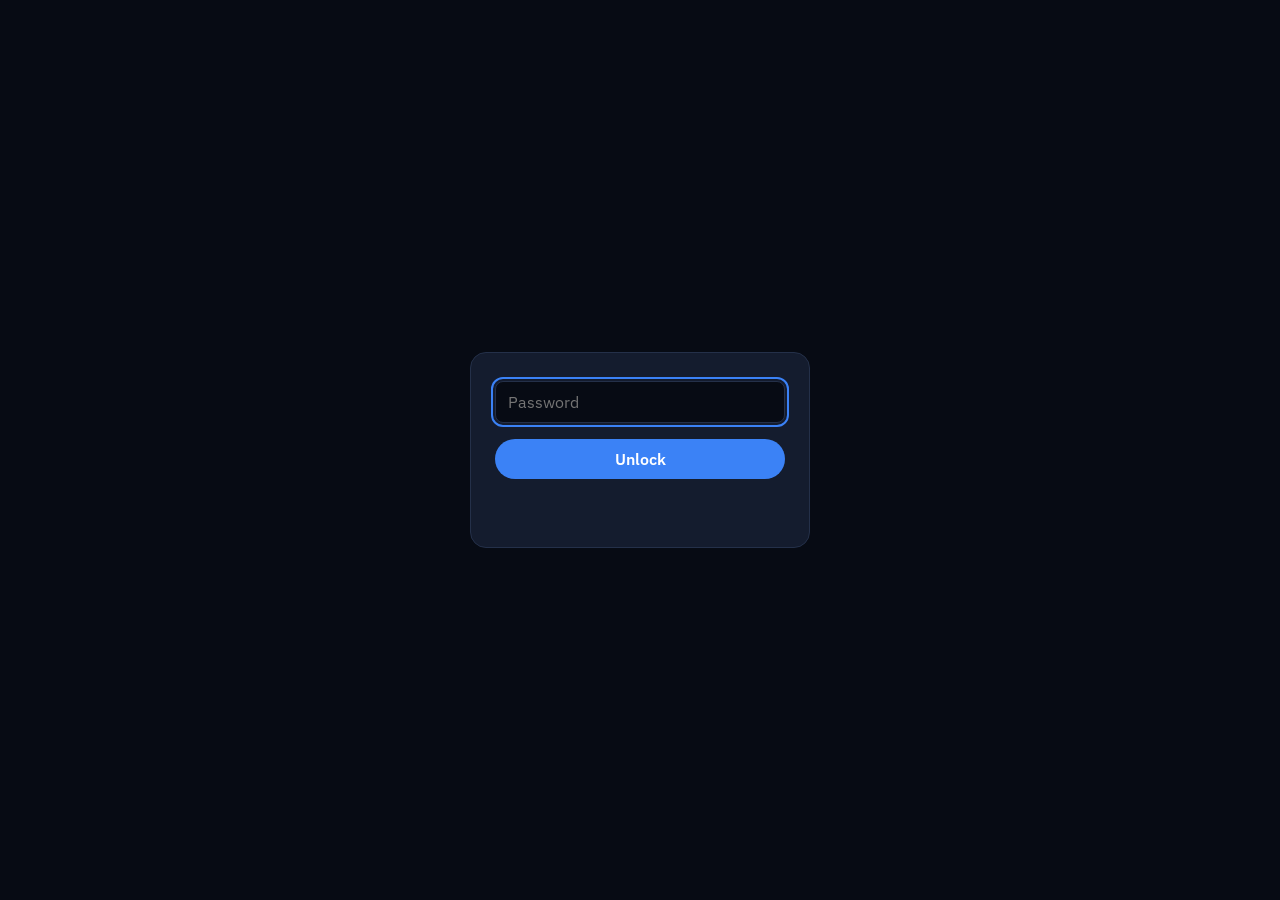
<file: extension/frontend/index.html>
<!DOCTYPE html>
<html lang="en">
<head>
  <meta charset="UTF-8" />
  <meta name="viewport" content="width=device-width, initial-scale=1" />
  <title>Piano</title>
  <link rel="preconnect" href="https://fonts.googleapis.com" />
  <link rel="preconnect" href="https://fonts.gstatic.com" crossorigin />
  <link href="https://fonts.googleapis.com/css2?family=IBM+Plex+Sans:wght@400;500;600;700&family=IBM+Plex+Mono:wght@400;500&display=swap" rel="stylesheet" />
  <link rel="icon" type="image/png" href="assets/icon.png" />
  <link rel="stylesheet" href="css/styles.css" />
</head>
<body>
  <div id="auth-overlay" class="auth-overlay">
    <form id="auth-form" class="auth-card" autocomplete="off">
      <label class="sr-only" for="auth-password">Password</label>
      <input id="auth-password" name="password" type="password" placeholder="Password" autocomplete="current-password" required />
      <button type="submit" id="auth-submit">Unlock</button>
      <p id="auth-error" class="auth-error" role="alert"></p>
    </form>
  </div>


  <header class="topbar">
    <div class="brand">
      <div class="header-live" id="header-live" hidden title="Live stream is available">
        <span class="pulse" aria-hidden="true"></span>
        <span id="header-live-text">LIVE</span>
      </div>
    </div>
    <div class="status-pills">
      <button type="button" class="header-toggle" id="sidebar-toggle" aria-pressed="true" aria-controls="side-panel">
        Hide sidebar
      </button>
      <button type="button" class="listen-toggle" id="listen-toggle" aria-pressed="false">
        <span class="listen-switch" aria-hidden="true"></span>
        <span id="listen-toggle-label">Voice assistant off</span>
      </button>
      <div class="pill"><span class="dot" id="health-dot"></span><span id="health-label">Connecting…</span></div>
      <div class="pill"><span class="dot" id="live-dot"></span><span id="live-label">Idle</span></div>
      <div class="pill"><span class="dot" id="voice-dot"></span><span id="voice-label">No voice yet</span></div>
    </div>
  </header>

  <main id="main">
    <section id="panel-live" class="panel">
      <div class="stage" id="live-stage">
        <canvas id="live-canvas" aria-label="Live desktop stream" hidden></canvas>
        <div id="live-empty" class="empty-stage">
        </div>
        <div class="live-badge" id="live-badge" hidden><span class="pulse" aria-hidden="true"></span> <span id="live-badge-text">LIVE</span></div>
        <div class="live-toolbar" id="live-toolbar">
          <button type="button" id="live-pause" aria-pressed="false">Pause</button>
          <button type="button" id="live-pip" aria-pressed="false" title="Small window that stays on top">Mini player</button>
          <button type="button" id="live-snap">Snapshot</button>
          <button type="button" id="live-full">Full screen</button>
        </div>
        <video id="live-pip-video" class="pip-video" muted playsinline autoplay></video>
      </div>
      <div class="live-bar">
        <div class="live-meta" id="live-meta">No active session</div>
        <div class="live-bar-actions">
          <label class="autoplay">
            <input type="checkbox" id="live-alert" checked />
            Sound when live
          </label>
          <p class="live-hint">Space pause · P mini player · F full screen · S snapshot</p>
        </div>
      </div>
      <p class="sr-only" id="live-announce" aria-live="polite"></p>
    </section>

    <aside class="side-panel" id="side-panel">
      <section class="join-panel" aria-labelledby="join-heading">
        <div class="join-head">
          <div>
            <h2 id="join-heading">Share times</h2>
            <p class="join-sub" id="join-count">Date and time the PC started sharing the screen</p>
          </div>
        </div>
        <ol id="join-list" class="join-list"></ol>
        <p id="join-empty" class="join-empty">No shares yet. Date and time appear when the PC starts screen sharing.</p>
      </section>

      <section class="voice-panel" aria-labelledby="voice-heading">
        <div class="voice-head">
          <div>
            <h2 id="voice-heading">Voice clips</h2>
          </div>
          <label class="autoplay">
            <input type="checkbox" id="voice-autoplay" checked />
            Play new clips
          </label>
        </div>
        <p class="sr-only" id="voice-live" aria-live="polite"></p>
        <div class="voice-body">
          <ol id="voice-list" class="voice-list"></ol>
        </div>
      </section>
    </aside>
  </main>

  <script src="js/config.js"></script>
  <script src="js/app.js"></script>
</body>
</html>
</file>
<file: extension/frontend/css/styles.css>
:root {
  --bg: #070b14;
  --bg-header: #0c1220;
  --surface: #141c2e;
  --line: #243049;
  --text: #e8eef9;
  --muted: #93a0bb;
  --accent: #3b82f6;
  --live: #f43f5e;
  --ok: #34d399;
}

*,
*::before,
*::after { box-sizing: border-box; }

html, body { margin: 0; height: 100%; }

body {
  font-family: "IBM Plex Sans", "Segoe UI", sans-serif;
  background: var(--bg);
  color: var(--text);
  display: grid;
  grid-template-rows: auto 1fr;
}

.skip-link {
  position: absolute;
  left: 12px;
  top: -40px;
  background: var(--accent);
  color: white;
  padding: 8px 12px;
  border-radius: 8px;
  z-index: 10;
}

.skip-link:focus { top: 12px; }

.sr-only {
  position: absolute;
  width: 1px;
  height: 1px;
  padding: 0;
  margin: -1px;
  overflow: hidden;
  clip: rect(0, 0, 0, 0);
  white-space: nowrap;
  border: 0;
}

.topbar {
  display: flex;
  align-items: center;
  gap: 24px;
  padding: 12px 20px;
  border-bottom: 1px solid var(--line);
  background: var(--bg-header);
}

.brand { display: flex; align-items: center; gap: 12px; }

.logo {
  width: 36px;
  height: 36px;
  border-radius: 10px;
  object-fit: cover;
  background: #000;
  display: block;
  flex-shrink: 0;
}

.brand h1 { margin: 0; font-size: 18px; font-weight: 600; }
.brand p { margin: 2px 0 0; color: var(--muted); font-size: 13px; }

.header-live {
  display: inline-flex;
  align-items: center;
  gap: 8px;
  margin-left: 4px;
  padding: 6px 10px;
  border-radius: 999px;
  background: rgba(244, 63, 94, 0.14);
  border: 1px solid rgba(244, 63, 94, 0.45);
  color: #fecdd3;
  font-size: 11px;
  font-weight: 700;
  letter-spacing: 0.08em;
}

.header-live[hidden] {
  display: none !important;
}

.status-pills {
  margin-left: auto;
  display: flex;
  align-items: center;
  gap: 8px;
  flex-wrap: wrap;
}

.listen-toggle {
  display: inline-flex;
  align-items: center;
  gap: 10px;
  min-height: 40px;
  padding: 6px 12px 6px 8px;
  border-radius: 999px;
  border: 1px solid var(--line);
  background: var(--surface);
  color: var(--text);
  font: inherit;
  font-size: 13px;
  font-weight: 600;
  cursor: pointer;
}

.header-toggle {
  display: inline-flex;
  align-items: center;
  min-height: 40px;
  padding: 6px 12px;
  border-radius: 999px;
  border: 1px solid var(--line);
  background: var(--surface);
  color: var(--text);
  font: inherit;
  font-size: 13px;
  font-weight: 600;
  cursor: pointer;
}

.header-toggle[aria-pressed="false"] {
  border-color: rgba(59, 130, 246, 0.45);
  background: var(--accent-soft, rgba(59, 130, 246, 0.16));
}

main.sidebar-hidden {
  grid-template-columns: minmax(0, 1fr);
}

main.sidebar-hidden .side-panel {
  display: none;
}

.listen-toggle:disabled {
  opacity: 0.55;
  cursor: not-allowed;
}

.listen-toggle[aria-pressed="true"] {
  border-color: rgba(52, 211, 153, 0.55);
  background: rgba(52, 211, 153, 0.12);
}

.listen-switch {
  width: 36px;
  height: 20px;
  border-radius: 999px;
  background: #334155;
  position: relative;
  flex-shrink: 0;
}

.listen-switch::after {
  content: "";
  position: absolute;
  top: 2px;
  left: 2px;
  width: 16px;
  height: 16px;
  border-radius: 50%;
  background: white;
  transition: left 0.16s ease;
}

.listen-toggle[aria-pressed="true"] .listen-switch {
  background: var(--ok);
}

.listen-toggle[aria-pressed="true"] .listen-switch::after {
  left: 18px;
}

.pill {
  display: inline-flex;
  align-items: center;
  gap: 8px;
  padding: 6px 10px;
  border-radius: 999px;
  background: var(--surface);
  border: 1px solid var(--line);
  font-size: 12px;
  color: var(--muted);
}

.dot {
  width: 8px;
  height: 8px;
  border-radius: 50%;
  background: var(--muted);
}

.dot.ok { background: var(--ok); }
.dot.live { background: var(--live); box-shadow: 0 0 0 4px rgba(244, 63, 94, 0.18); }
.dot.err { background: var(--live); }

main {
  min-height: 0;
  display: grid;
  grid-template-columns: minmax(0, 1fr) minmax(280px, 360px);
}

.panel {
  display: grid;
  grid-template-rows: 1fr auto;
  height: 100%;
  min-height: 0;
  padding: 12px 12px 16px;
  gap: 10px;
}

.stage {
  position: relative;
  background: #000;
  border: 1px solid var(--line);
  border-radius: 12px;
  overflow: hidden;
  min-height: 0;
  display: grid;
  place-items: center;
}

.stage:fullscreen {
  border-radius: 0;
  border: 0;
}

.stage canvas:not([hidden]) {
  display: block;
  width: 100%;
  height: 100%;
  image-rendering: auto;
}

.stage canvas[hidden] { display: none !important; }

.empty-stage {
  text-align: center;
  color: var(--muted);
  padding: 32px;
  max-width: 440px;
}

.empty-stage strong {
  display: block;
  color: var(--text);
  font-size: 18px;
  margin-bottom: 8px;
}

.empty-stage p { margin: 0; line-height: 1.5; }

.live-badge {
  position: absolute;
  top: 16px;
  left: 16px;
  display: inline-flex;
  align-items: center;
  gap: 8px;
  background: rgba(15, 23, 42, 0.86);
  border: 1px solid rgba(244, 63, 94, 0.45);
  color: #fecdd3;
  font-size: 12px;
  font-weight: 700;
  letter-spacing: 0.08em;
  padding: 6px 10px;
  border-radius: 999px;
}

.pulse {
  width: 8px;
  height: 8px;
  border-radius: 50%;
  background: var(--live);
}

@media (prefers-reduced-motion: no-preference) {
  .pulse { animation: pulse 1.4s ease-out infinite; }
}

@keyframes pulse {
  0% { box-shadow: 0 0 0 0 rgba(244, 63, 94, 0.55); }
  100% { box-shadow: 0 0 0 10px rgba(244, 63, 94, 0); }
}

.live-meta {
  font-family: "IBM Plex Mono", monospace;
  font-size: 13px;
  color: var(--muted);
  padding: 0;
  min-width: 0;
  overflow: hidden;
  text-overflow: ellipsis;
  white-space: nowrap;
}

.live-bar {
  display: flex;
  align-items: center;
  justify-content: space-between;
  gap: 12px;
  padding: 0 4px;
}

.live-bar-actions {
  display: flex;
  align-items: center;
  gap: 16px;
  flex-shrink: 0;
}

.live-bar-actions .autoplay {
  min-height: 0;
}

.live-hint {
  margin: 0;
  color: var(--muted);
  font-size: 11px;
  white-space: nowrap;
}

.live-toolbar {
  position: absolute;
  right: 12px;
  bottom: 12px;
  display: flex;
  flex-wrap: wrap;
  justify-content: flex-end;
  gap: 8px;
  z-index: 2;
  max-width: calc(100% - 24px);
}

.live-toolbar button {
  min-height: 36px;
  padding: 0 12px;
  border: 1px solid rgba(255, 255, 255, 0.14);
  border-radius: 999px;
  background: rgba(15, 23, 42, 0.88);
  color: var(--text);
  font: inherit;
  font-size: 12px;
  font-weight: 600;
  cursor: pointer;
}

.live-toolbar button:hover {
  background: rgba(30, 41, 59, 0.95);
}

.live-toolbar button[aria-pressed="true"] {
  border-color: rgba(251, 191, 36, 0.55);
  color: #fde68a;
}

.live-toolbar button:disabled {
  opacity: 0.45;
  cursor: not-allowed;
}

.pip-video {
  position: absolute;
  width: 2px;
  height: 2px;
  opacity: 0;
  pointer-events: none;
}

.side-panel {
  border-left: 1px solid var(--line);
  background: var(--bg-header);
  min-height: 0;
  display: grid;
  grid-template-rows: minmax(160px, 0.42fr) minmax(0, 1fr);
}

.join-panel {
  min-height: 0;
  display: flex;
  flex-direction: column;
  padding: 16px 16px 8px;
  border-bottom: 1px solid var(--line);
}

.join-head h2,
.voice-head h2 {
  margin: 0;
  font-size: 16px;
  font-weight: 600;
}

.join-sub,
.voice-sub {
  margin: 4px 0 0;
  color: var(--muted);
  font-size: 12px;
  line-height: 1.4;
}

.join-list {
  list-style: none;
  margin: 12px 0 0;
  padding: 0;
  overflow: auto;
  min-height: 0;
  flex: 1;
  display: flex;
  flex-direction: column;
  gap: 6px;
}

.join-empty {
  margin: 12px 4px 0;
  color: var(--muted);
  font-size: 13px;
  line-height: 1.5;
}

.join-item {
  display: flex;
  align-items: baseline;
  justify-content: space-between;
  gap: 12px;
  padding: 8px 10px;
  border: 1px solid var(--line);
  border-radius: 10px;
  background: var(--surface);
  font-family: "IBM Plex Mono", monospace;
  font-size: 13px;
}

.join-item time {
  flex: 1;
  min-width: 0;
  color: var(--text);
  font-variant-numeric: tabular-nums;
  white-space: normal;
}

.join-item span {
  color: var(--muted);
  font-family: "IBM Plex Sans", sans-serif;
  font-size: 11px;
  font-weight: 600;
  letter-spacing: 0.04em;
  text-transform: uppercase;
}

button:focus-visible,
input:focus-visible {
  outline: 2px solid var(--accent);
  outline-offset: 2px;
}

.voice-panel {
  min-height: 0;
  display: grid;
  grid-template-rows: auto auto minmax(0, 1fr);
  padding: 16px 16px 12px;
}

.voice-head {
  display: flex;
  align-items: flex-start;
  justify-content: space-between;
  gap: 12px;
}

.voice-head h2 {
  margin: 0;
  font-size: 16px;
  font-weight: 600;
}

.voice-sub {
  margin: 4px 0 0;
  color: var(--muted);
  font-size: 12px;
  line-height: 1.4;
}

.autoplay {
  display: inline-flex;
  align-items: center;
  gap: 8px;
  color: var(--muted);
  font-size: 12px;
  white-space: nowrap;
  min-height: 40px;
  cursor: pointer;
}

.voice-body {
  min-height: 0;
  display: flex;
  flex-direction: column;
}

.voice-list {
  list-style: none;
  margin: 12px 0 0;
  padding: 0;
  overflow: auto;
  min-height: 0;
  display: flex;
  flex-direction: column;
  gap: 8px;
}

.voice-empty {
  margin: 16px 4px 0;
  color: var(--muted);
  font-size: 13px;
  line-height: 1.5;
}

.voice-item {
  display: grid;
  grid-template-columns: 40px 1fr;
  gap: 10px;
  align-items: start;
  padding: 10px;
  border: 1px solid var(--line);
  border-radius: 12px;
  background: var(--surface);
}

.voice-item.playing {
  border-color: rgba(59, 130, 246, 0.55);
}

.voice-play {
  width: 40px;
  height: 40px;
  border: 0;
  border-radius: 999px;
  background: var(--accent);
  color: white;
  font-size: 14px;
  cursor: pointer;
}

.voice-play[aria-pressed="true"] {
  background: #1d4ed8;
}

.voice-copy {
  min-width: 0;
}

.voice-text {
  margin: 0;
  font-size: 13px;
  line-height: 1.4;
  word-break: break-word;
}

.voice-meta {
  margin: 6px 0 0;
  color: var(--muted);
  font-family: "IBM Plex Mono", monospace;
  font-size: 11px;
}

.voice-badge {
  display: inline-block;
  margin-right: 6px;
  padding: 1px 6px;
  border-radius: 999px;
  background: rgba(59, 130, 246, 0.16);
  color: #93c5fd;
  font-family: "IBM Plex Sans", sans-serif;
  font-size: 10px;
  font-weight: 600;
  letter-spacing: 0.04em;
}

.auth-overlay {
  position: fixed;
  inset: 0;
  z-index: 100;
  display: grid;
  place-items: center;
  background: var(--bg);
  padding: 20px;
}

.auth-overlay[hidden] { display: none !important; }

.auth-card {
  width: 100%;
  max-width: 340px;
  background: var(--surface);
  border: 1px solid var(--line);
  border-radius: 16px;
  padding: 28px 24px;
  display: flex;
  flex-direction: column;
  align-items: center;
  gap: 4px;
  text-align: center;
}

.auth-logo {
  width: 40px;
  height: 40px;
  border-radius: 10px;
  object-fit: cover;
  background: #000;
  margin-bottom: 8px;
}

.auth-card h1 { margin: 0; font-size: 18px; font-weight: 600; }

.auth-card p {
  margin: 4px 0 16px;
  color: var(--muted);
  font-size: 13px;
  line-height: 1.5;
}

.auth-card input[type="password"] {
  width: 100%;
  background: var(--bg);
  color: var(--text);
  border: 1px solid var(--line);
  border-radius: 8px;
  padding: 10px 12px;
  font: inherit;
  margin-bottom: 12px;
}

.auth-card button {
  width: 100%;
  min-height: 40px;
  border: 0;
  border-radius: 999px;
  background: var(--accent);
  color: white;
  font: inherit;
  font-weight: 600;
  cursor: pointer;
}

.auth-card button:disabled { opacity: 0.6; cursor: not-allowed; }

.auth-error {
  min-height: 16px;
  margin: 10px 0 0;
  color: var(--live);
  font-size: 12px;
}

@media (max-width: 700px) {
  .topbar { flex-wrap: wrap; }
  .status-pills { margin-left: 0; }
  main {
    grid-template-columns: 1fr;
    grid-template-rows: minmax(42vh, 1fr) minmax(280px, 46vh);
  }
  main.sidebar-hidden {
    grid-template-rows: minmax(0, 1fr);
  }
  .side-panel {
    border-left: 0;
    border-top: 1px solid var(--line);
    grid-template-rows: minmax(140px, 0.4fr) minmax(0, 1fr);
  }
  .live-hint { display: none; }
  .live-toolbar { left: 12px; right: 12px; justify-content: flex-end; }
}
</file>
